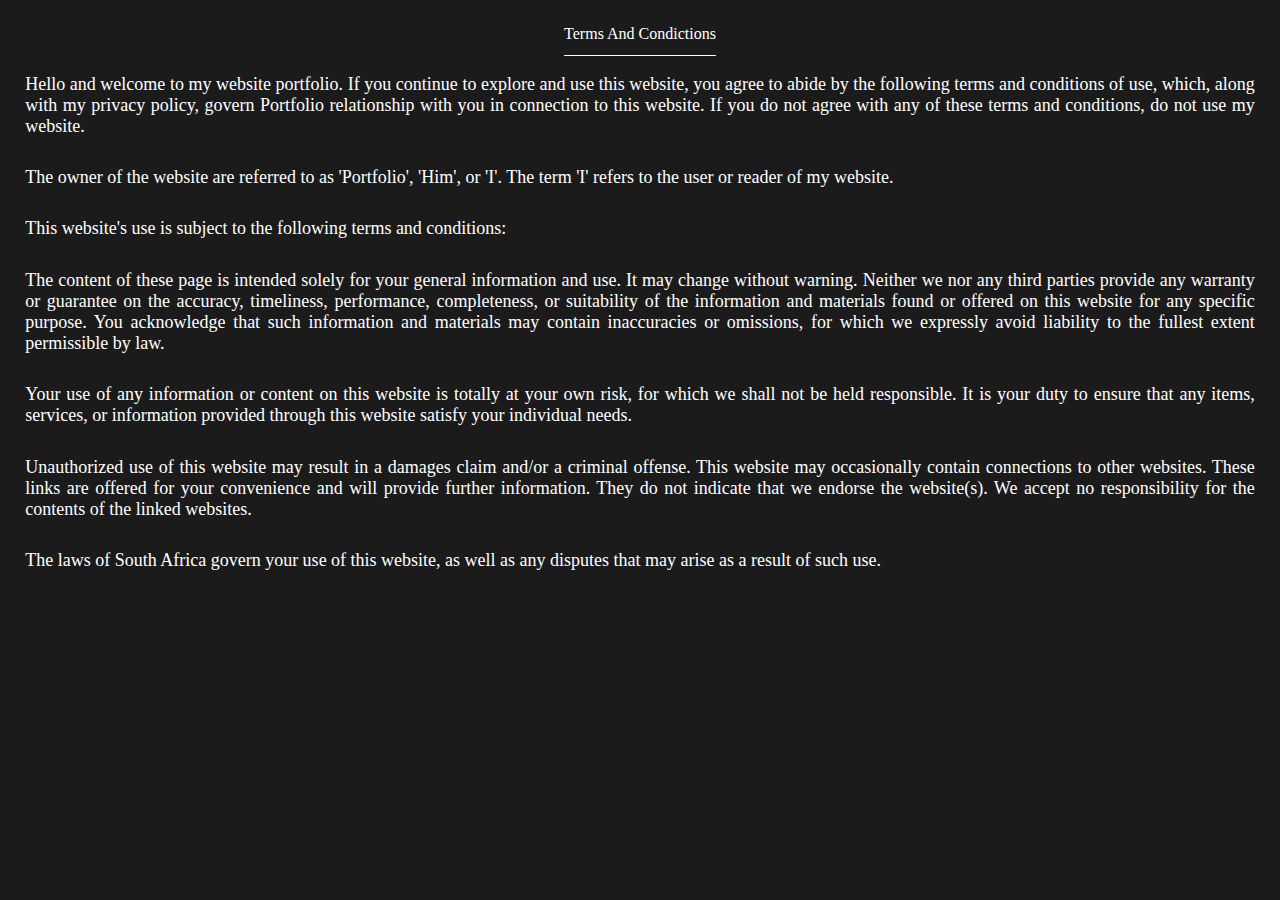
<file: terms/terms-and-condictions.html>
<!DOCTYPE html>
<html lang="en">
  <head>
    <meta charset="UTF-8" />
    <meta http-equiv="X-UA-Compatible" content="IE=edge" />
    <meta name="viewport" content="width=device-width, initial-scale=1.0" />
    <title>Ganeth Seetsi Terms And Conditions</title>
  <head>
    <style>
      *{
        margin: 0%;
        padding: 0.5%;
        list-style: none;
      }
        body {
          background-color: rgb(27, 27, 27); 
          color: white; 
         }
         ul{
          text-decoration: none; 
         }
        ul li{ 
          text-align: justify;
          font-size: 18px;
        }
        p{
          text-align: center;
          text-decoration: none;
          text-decoration-line: underline;
          text-underline-offset: 1rem;
          color: white;
        }
    </style>
<body>
<ul>
  <p>Terms And Condictions</p>
  <br>
  <li>Hello and welcome to my website portfolio. If you continue to explore and use this website, you agree to abide by the following terms and conditions of use, 
    which, along with my privacy policy, govern Portfolio relationship with you in connection to this website.
    If you do not agree with any of these terms and conditions, do not use my website.</li><br>
  <li>The owner of the website are referred to as 'Portfolio', 'Him', or 'I'. The term 'I' refers to the user or reader of my website. </li><br>
  <li>This website's use is subject to the following terms and conditions:</li><br>
  <li>The content of these page is intended solely for your general information and use. It may change without warning. 
    Neither we nor any third parties provide any warranty or guarantee on the accuracy, timeliness, performance, completeness, or 
    suitability of the information and materials found or offered on this website for any specific purpose. You acknowledge that such information and materials may contain inaccuracies or omissions, 
    for which we expressly avoid liability to the fullest extent permissible by law. </li><br>
  <li>Your use of any information or content on this website is totally at your own risk, for which we shall not be held responsible. 
      It is your duty to ensure that any items, services, or information provided through this website satisfy your individual needs.</li><br>
  <li>Unauthorized use of this website may result in a damages claim and/or a criminal offense. 
        This website may occasionally contain connections to other websites. These links are offered for your convenience and will provide further information. 
        They do not indicate that we endorse the website(s). We accept no responsibility for the contents of the linked websites.</li><br>
  <li>The laws of South Africa govern your use of this website, as well as any disputes that may arise as a result of such use.</li><br>
</ul>
</body>
</html>
</file>
